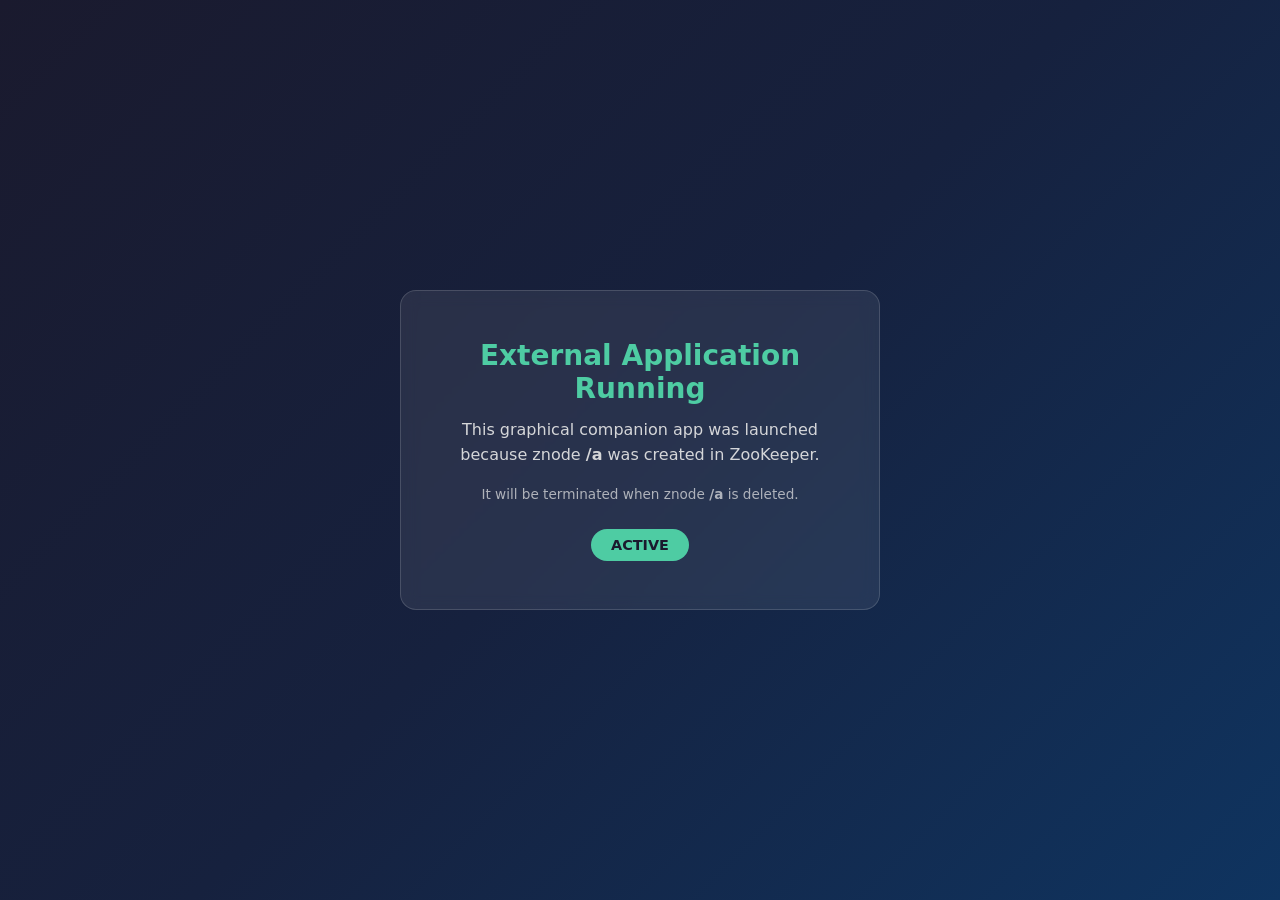
<file: Lab7_zookeeper/external-gui/html/index.html>
<!DOCTYPE html>
<html lang="en">
<head>
  <meta charset="UTF-8">
  <meta name="viewport" content="width=device-width, initial-scale=1.0">
  <title>External GUI — ZooKeeper Watcher</title>
  <style>
    * { box-sizing: border-box; margin: 0; padding: 0; }
    body {
      font-family: "Segoe UI", system-ui, sans-serif;
      background: linear-gradient(135deg, #1a1a2e 0%, #16213e 50%, #0f3460 100%);
      color: #e8e8e8;
      min-height: 100vh;
      display: flex;
      align-items: center;
      justify-content: center;
    }
    .card {
      background: rgba(255,255,255,0.08);
      border: 1px solid rgba(255,255,255,0.15);
      border-radius: 16px;
      padding: 3rem;
      text-align: center;
      max-width: 480px;
      backdrop-filter: blur(8px);
    }
    h1 { font-size: 1.75rem; margin-bottom: 0.75rem; color: #4ecca3; }
    p { line-height: 1.6; opacity: 0.9; }
    .badge {
      display: inline-block;
      margin-top: 1.5rem;
      padding: 0.5rem 1.25rem;
      background: #4ecca3;
      color: #1a1a2e;
      border-radius: 999px;
      font-weight: 600;
      font-size: 0.9rem;
    }
  </style>
</head>
<body>
  <div class="card">
    <h1>External Application Running</h1>
    <p>This graphical companion app was launched because znode <strong>/a</strong> was created in ZooKeeper.</p>
    <p style="margin-top:1rem;font-size:0.85rem;opacity:0.7;">It will be terminated when znode <strong>/a</strong> is deleted.</p>
    <span class="badge">ACTIVE</span>
  </div>
</body>
</html>
</file>
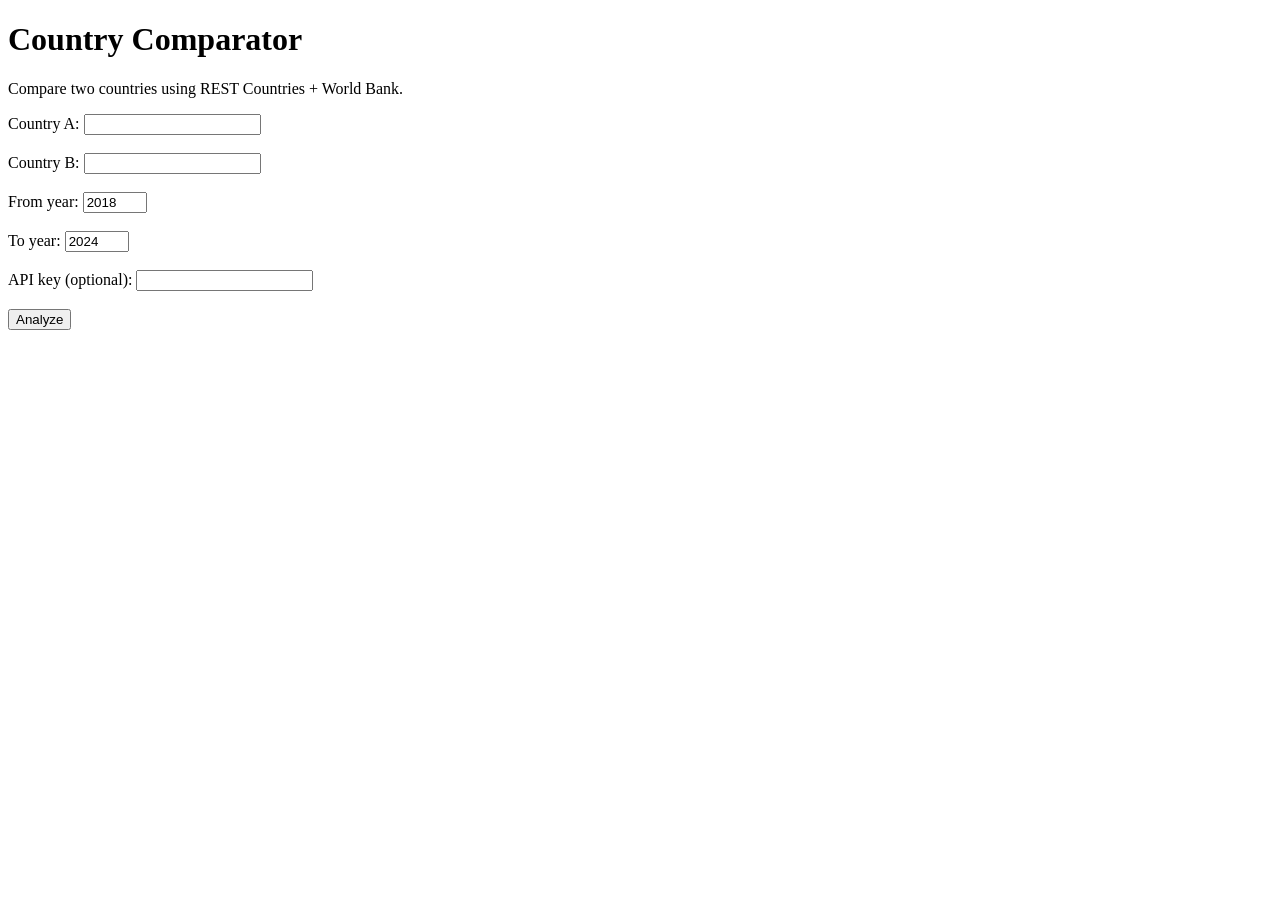
<file: Lab2_RESTful_API/Home task/country_info_comparator/static/index.html>
<!doctype html>
<html>
<head>
  <meta charset="utf-8" />
  <title>Country Info Comparator</title>
</head>
<body>
  <h1>Country Comparator</h1>
  <p>Compare two countries using REST Countries + World Bank.</p>

  <form id="analyze-form" method="post" action="/analyze">
    <label for="country_a">Country A:</label>
    <input id="country_a" name="country_a" type="text" minlength="2" maxlength="80" required />
    <br /><br />

    <label for="country_b">Country B:</label>
    <input id="country_b" name="country_b" type="text" minlength="2" maxlength="80" required />
    <br /><br />

    <label for="from_year">From year:</label>
    <input id="from_year" name="from_year" type="number" min="1960" max="2100" value="2018" />
    <br /><br />

    <label for="to_year">To year:</label>
    <input id="to_year" name="to_year" type="number" min="1960" max="2100" value="2024" />
    <br /><br />

    <label for="x_api_key">API key (optional):</label>
    <input id="x_api_key" name="x_api_key" type="password" autocomplete="off" />
    <br /><br />

    <button type="submit">Analyze</button>
  </form>

  <script>
    const form = document.getElementById("analyze-form");

    form.addEventListener("submit", async (event) => {
      event.preventDefault();

      const formData = new FormData(form);
      const apiKey = (formData.get("x_api_key") || "").toString().trim();
      formData.delete("x_api_key");

      const headers = {};
      if (apiKey) {
        headers["X-API-Key"] = apiKey;
      }

      const response = await fetch("/analyze", {
        method: "POST",
        headers,
        body: formData,
      });

      const html = await response.text();
      document.open();
      document.write(html);
      document.close();
    });
  </script>
</body>
</html>
</file>
